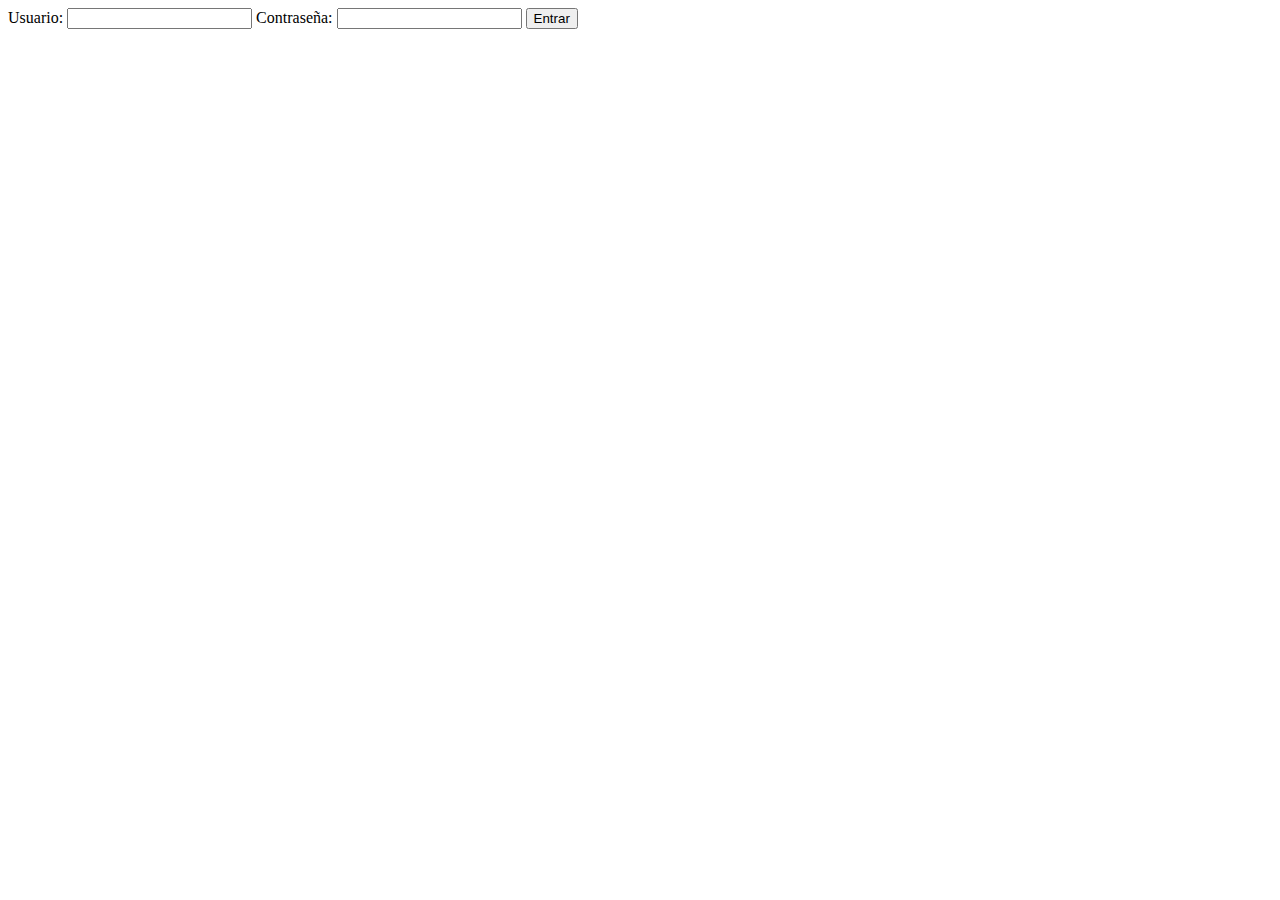
<file: admin/login.html>
<!DOCTYPE html>
<html lang="es">
<head>
    <meta charset="UTF-8">
    <title>Login</title>
</head>
<body>
    <form action="login.php" method="POST">
        <label for="username">Usuario:</label>
        <input type="text" id="username" name="username" required>
        <label for="password">Contraseña:</label>
        <input type="password" id="password" name="password" required>
        <button type="submit">Entrar</button>
    </form>
</body>
</html>
</file>
